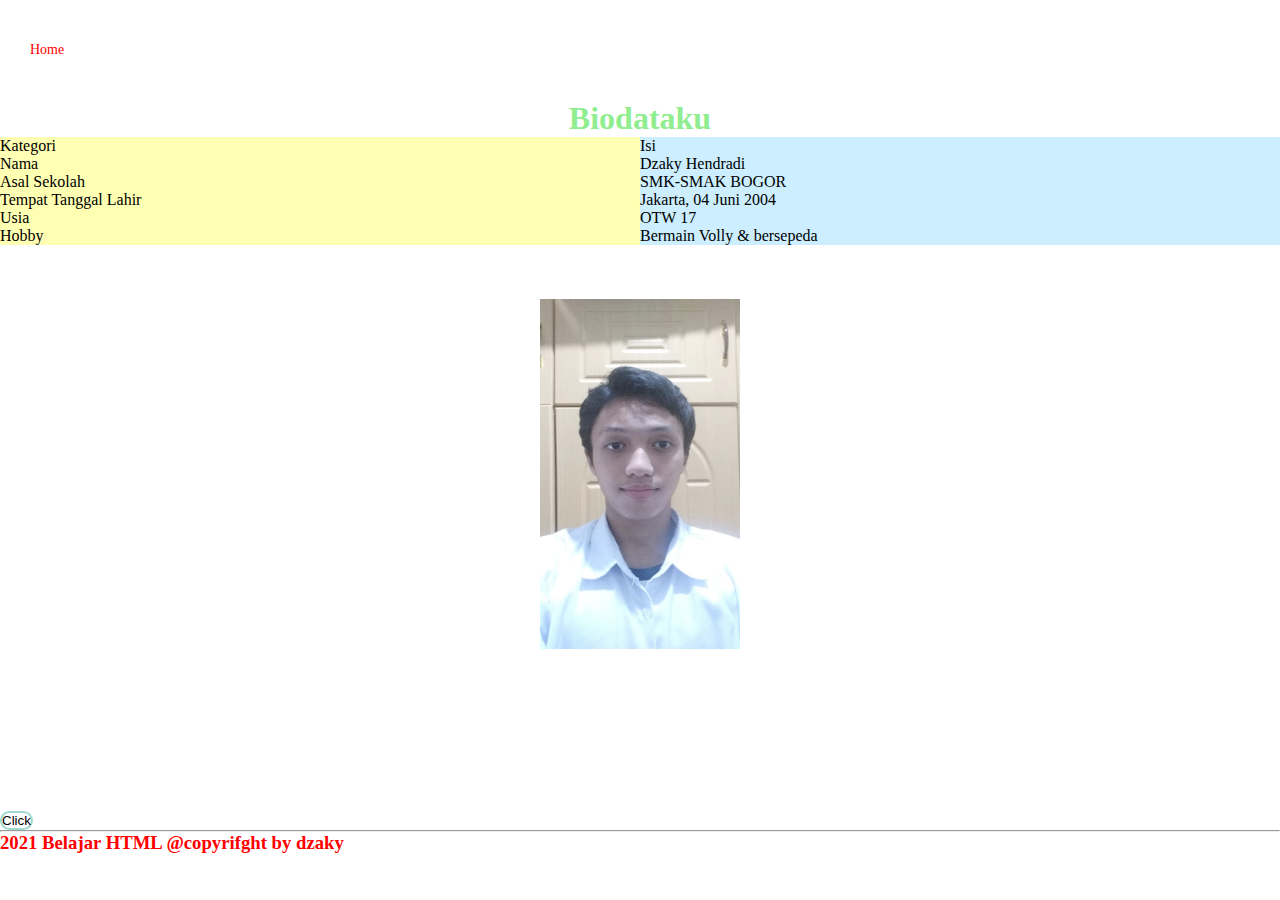
<file: index.html>
<!DOCTYPE html>
<html>
<head>
	 <nav> 
	<ul>
		<li><a href="Home.html">Home</a></li>
		<li><a href="about me.html">About me</a></li>
		<li><a href="Contact.html">Contact</a></li>
		<li><a href="Galeri.html">Gallery</a></li>
	</ul>
	  </nav>

	<h1>Biodataku</h1>
	<link rel="stylesheet" href="index.css" />
</head>
<body>   
	<div class="grid">
		<div class="title">Kategori</div>
		<div class="header">Isi</div>
		<div class="sidebar">Nama</div>
		<div class="Content">Dzaky Hendradi</div>
		<div class="footer">Asal Sekolah</div>
		<div class="title">SMK-SMAK BOGOR</div>
		<div class="title">Tempat Tanggal Lahir</div>
		<div class="title">Jakarta, 04 Juni 2004 </div>
		<div class="title">Usia</div>
		<div class="title">OTW 17</div>
		<div class="title">Hobby</div>
		<div class="title">Bermain Volly & bersepeda</div>
	</div>
<p style="white-space: pre-line;">
<p style="white-space: pre-line;">
<p style="white-space: pre-line;">
<img src="Si Jelek.jpg" alt="Muka orang" width="200" height="350" style="display: block; margin: auto;">
<H4><center>*Tampilan terkait saya</center></H4>
<p style="white-space: pre-line;">
<p style="text-indent: 40px;" style="text-align: justify;"> <i>Hello guys,</i>Nama Saya Dzaky Hendradi dari SMK-SMAK Bogor. Kali ini saya mebagikan pengalaman saya sebagai salah satu penduduk bumi yang masuk dalam kategori peyandang julukan sebagai "siswa" dimasa Pandemi ini. <b><i>First of all,</b></i>PJJ ini pastinya first time banget buat saya dan temen temen yang masih sekolah lainnya. Kaget? Kalo kayak gini sih wajar banget. Tapi Setelah 1 tahun lebih? Rasanya kayak udah jadi kebiasaan. Pastinya berbagai pengalaman berbeda kita alami, tergantung dengan pilihan yang kita tentukan.</p>
<p style="text-indent: 40px ;"style="text-align: justify;"style="color: blue;"> Menurut saya pribadi, PJJ tidak semuanya buruk. Dengan sistem PJJ ini, saya merasa lebih memiliki waktu luang sehingga memiliki waktu untuk melakukan hal yang selama ini belum bisa saya lakukan dalam padatnya KBM sekolah. Namun dalam segi pembelajaran, sistem PJJ ini memberi penurunan dalam kualitas pembelajaran, <i> setidaknya itu yang saya rasakan </i>Oleh karena itu, saya selalu berharap agar dapat kembali belajar tatap muka dan bertemu teman-teman kembali.</p>
<button class="btn">Click</button>
<hr />
<footer>
	<H3>2021 Belajar HTML @copyrifght by dzaky </H3>
</footer> 
</body>
</html>
</file>
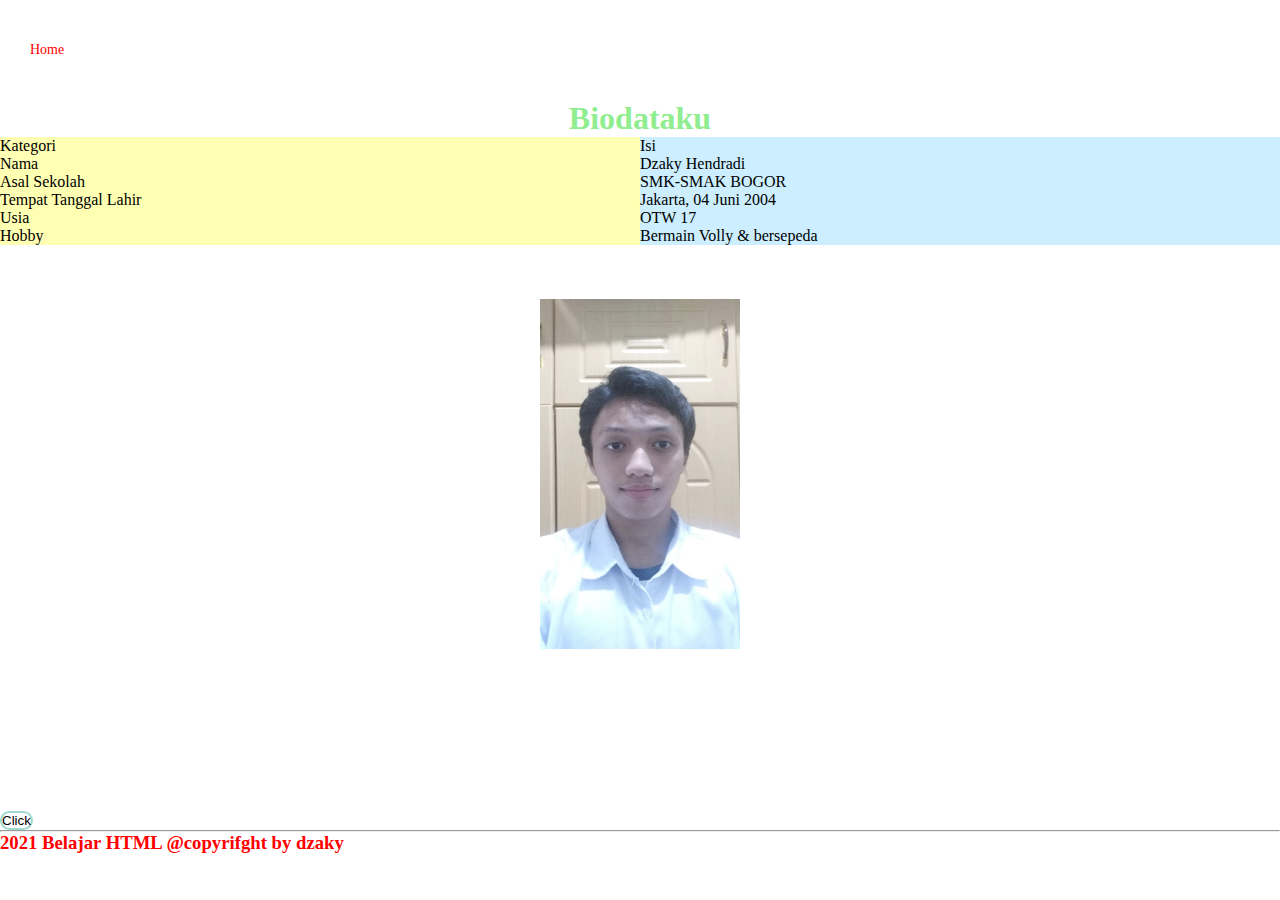
<file: about me.html>
<!DOCTYPE html>
<html>
<head>
	 <nav> 
	<ul>
		<li><a href="Home.html">Home</a></li>
		<li><a href="about me.html">About me</a></li>
		<li><a href="Contact.html">Contact</a></li>
		<li><a href="Galeri.html">Gallery</a></li>
	</ul>
	  </nav>
	  
	<h1>Biodataku</h1>
	<link rel="stylesheet" href="index.css" />
</head>
<body>   
	<div class="grid">
		<div class="title">Kategori</div>
		<div class="header">Isi</div>
		<div class="sidebar">Nama</div>
		<div class="Content">Dzaky Hendradi</div>
		<div class="footer">Asal Sekolah</div>
		<div class="title">SMK-SMAK BOGOR</div>
		<div class="title">Tempat Tanggal Lahir</div>
		<div class="title">Jakarta, 04 Juni 2004 </div>
		<div class="title">Usia</div>
		<div class="title">OTW 17</div>
		<div class="title">Hobby</div>
		<div class="title">Bermain Volly & bersepeda</div>
	</div>
<p style="white-space: pre-line;">
<p style="white-space: pre-line;">
<p style="white-space: pre-line;">
<img src="Si Jelek.jpg" alt="Muka orang" width="200" height="350" style="display: block; margin: auto;">
<H4><center>*Tampilan terkait saya</center></H4>
<p style="white-space: pre-line;">
<p style="text-indent: 40px;" style="text-align: justify;"> <i>Hello guys,</i>Nama Saya Dzaky Hendradi dari SMK-SMAK Bogor. Kali ini saya mebagikan pengalaman saya sebagai salah satu penduduk bumi yang masuk dalam kategori peyandang julukan sebagai "siswa" dimasa Pandemi ini. <b><i>First of all,</b></i>PJJ ini pastinya first time banget buat saya dan temen temen yang masih sekolah lainnya. Kaget? Kalo kayak gini sih wajar banget. Tapi Setelah 1 tahun lebih? Rasanya kayak udah jadi kebiasaan. Pastinya berbagai pengalaman berbeda kita alami, tergantung dengan pilihan yang kita tentukan.</p>
<p style="text-indent: 40px ;"style="text-align: justify;"style="color: blue;"> Menurut saya pribadi, PJJ tidak semuanya buruk. Dengan sistem PJJ ini, saya merasa lebih memiliki waktu luang sehingga memiliki waktu untuk melakukan hal yang selama ini belum bisa saya lakukan dalam padatnya KBM sekolah. Namun dalam segi pembelajaran, sistem PJJ ini memberi penurunan dalam kualitas pembelajaran, <i> setidaknya itu yang saya rasakan </i>Oleh karena itu, saya selalu berharap agar dapat kembali belajar tatap muka dan bertemu teman-teman kembali.</p>
<button class="btn">Click</button>
<hr />
<footer>
	<H3>2021 Belajar HTML @copyrifght by dzaky </H3>
</footer> 
</body>
</html>
</file>
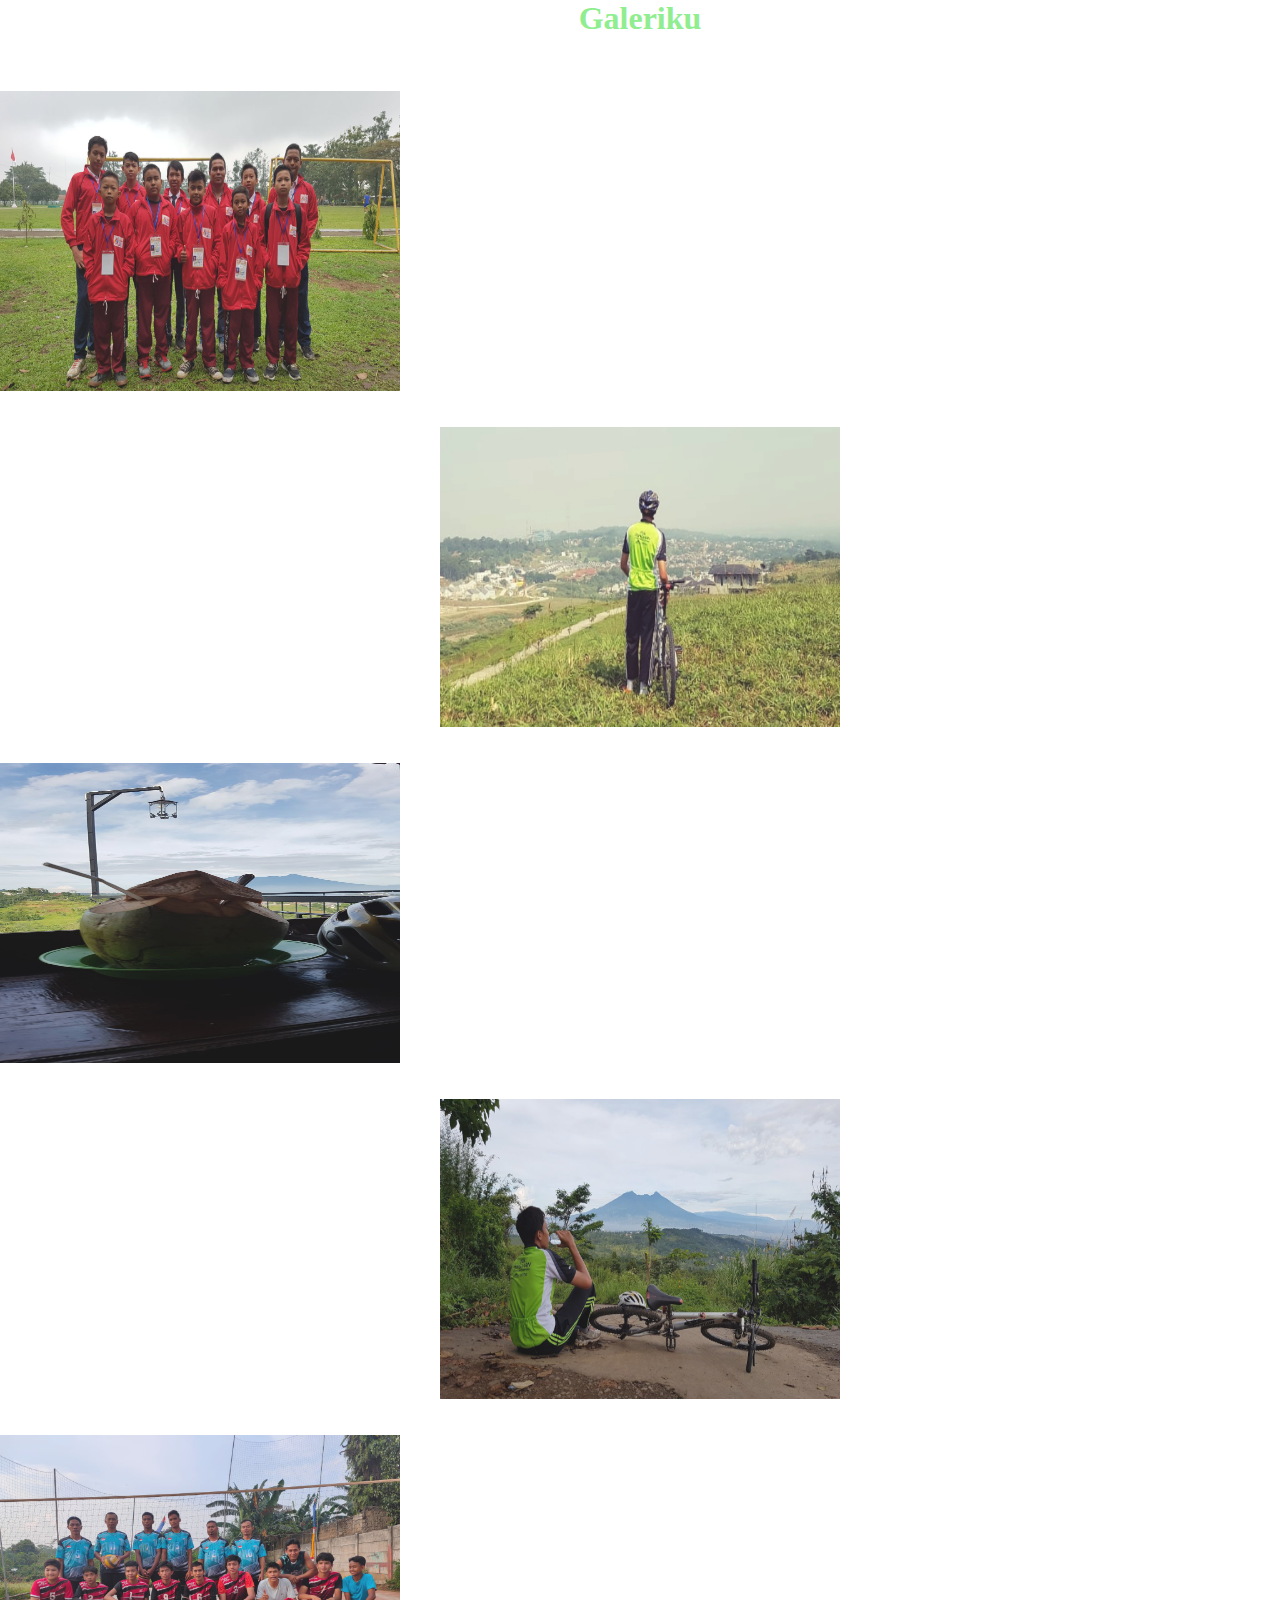
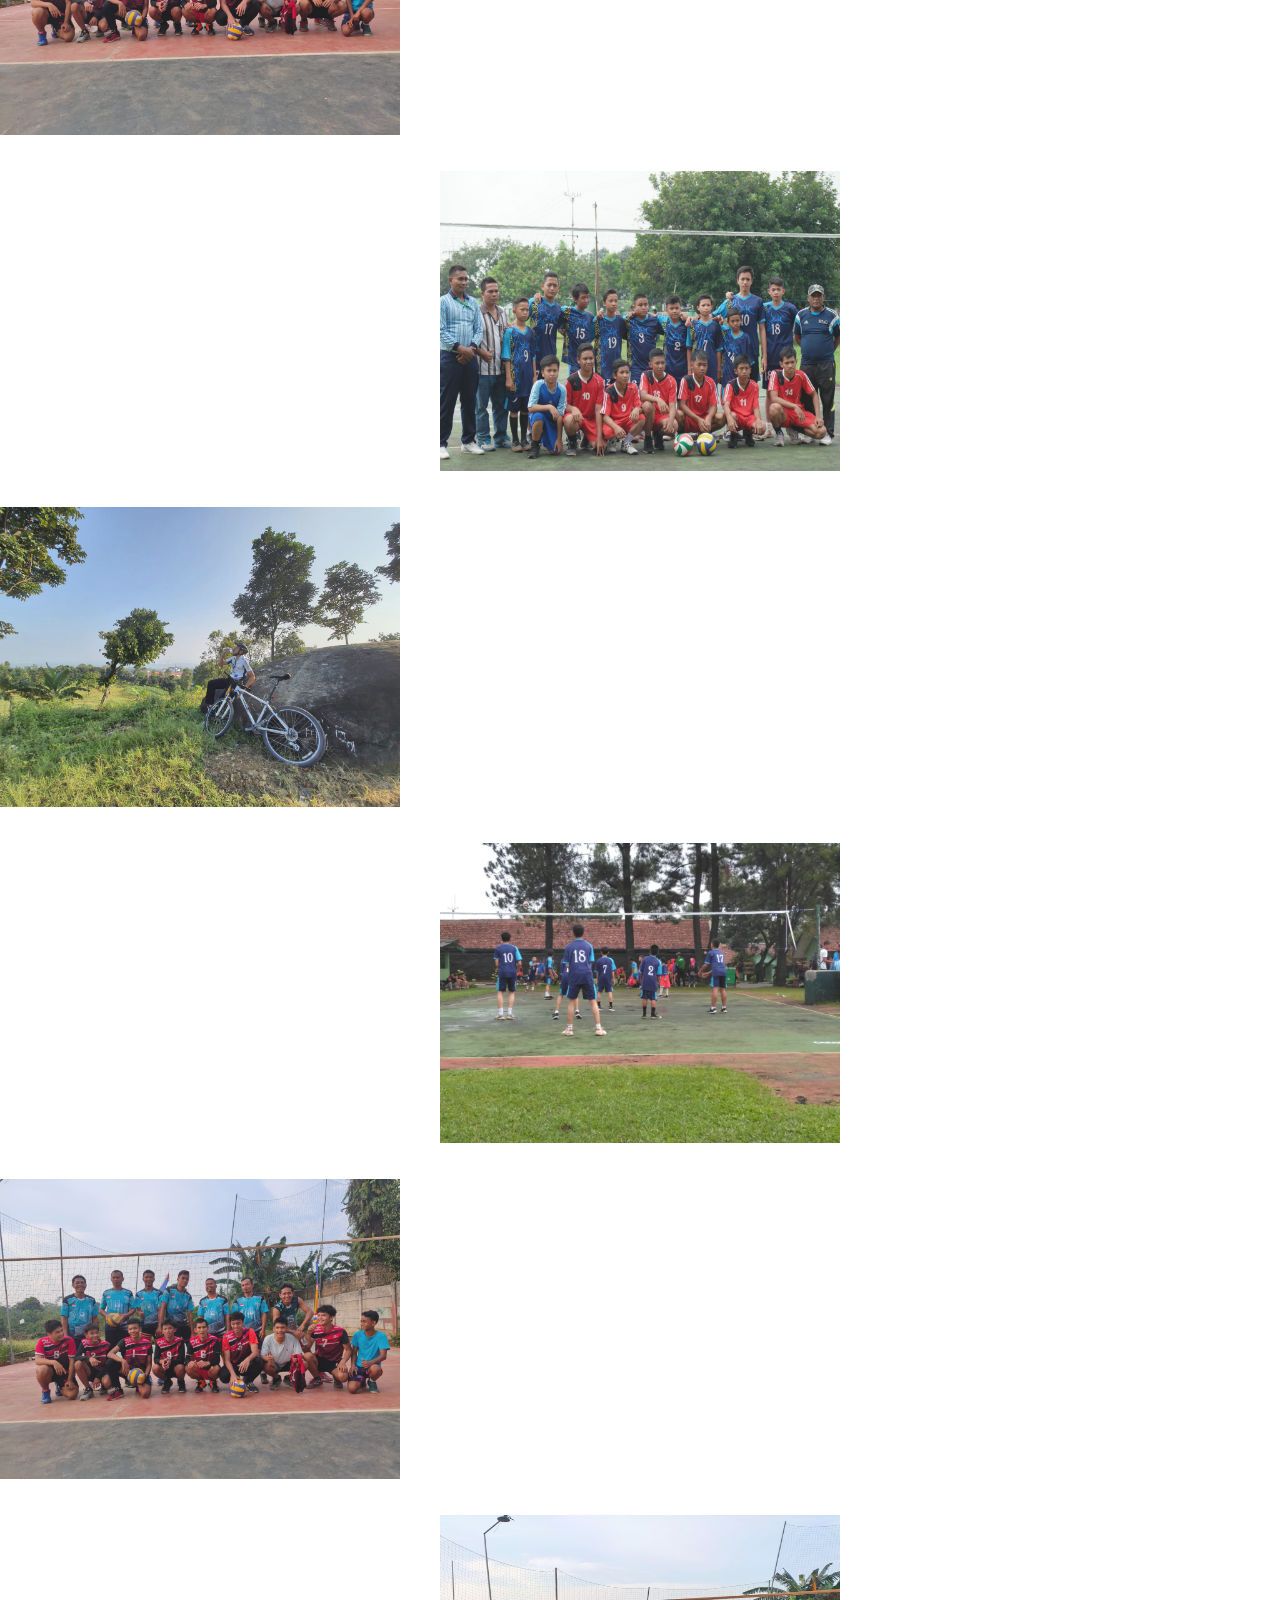
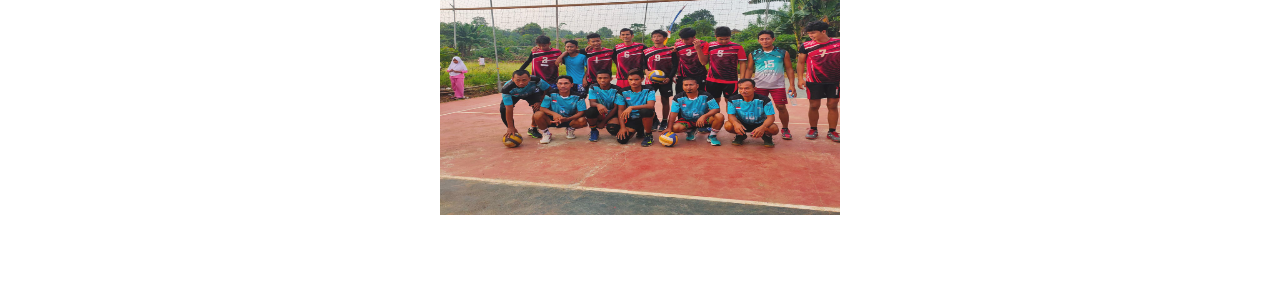
<file: Galeri.html>
<!DOCTYPE html>
<html>
<head>
	<h1>Galeriku</h1>
	<link rel="stylesheet" href="index.css" />
</head>
	<body>
			<p style="white-space: pre-line;">
			<p style="white-space: pre-line;">

		<img src="1A.jpg" alt="Click here" width="400" height="300" style="display: block; margin: unset;">
			<p style="white-space: pre-line;">
		<img src="2A.jpg" alt="Click here" width="400" height="300" style="display: block; margin: auto;">
			<p style="white-space: pre-line;">
		<img src="3A.jpg" alt="Click here" width="400" height="300" style="display: block; margin: unset;">
			<p style="white-space: pre-line;">
		<img src="4A.jpg" alt="Click here" width="400" height="300" style="display: block; margin: auto;">
			<p style="white-space: pre-line;">
		<img src="5A.jpg" alt="Click here" width="400" height="300" style="display: block; margin: unset;">
			<p style="white-space: pre-line;">
		<img src="6A.jpg" alt="Click here" width="400" height="300" style="display: block; margin: auto;">
			<p style="white-space: pre-line;">
		<img src="7A.jpg" alt="Click here" width="400" height="300" style="display: block; margin: unset;">
			<p style="white-space: pre-line;">
		<img src="8A.jpg" alt="Click here" width="400" height="300" style="display: block; margin: auto;">
			<p style="white-space: pre-line;">
		<img src="9A.jpg" alt="Click here" width="400" height="300" style="display: block; margin: unset;">
			<p style="white-space: pre-line;">
		<img src="1S.jpg" alt="Click here" width="400" height="300" style="display: block; margin: auto;">
			<p style="white-space: pre-line;">
	</body>
</html>
</file>
<file: index.css>
h1 {
	text-align: center;
	 color: lightgreen;
	 font-family: initial;
	 text-shadow: transparent;
} 
td { 
	color: white; 
}
th {
	color : white;
}
body{
	background-image: url("https://i.pinimg.com/originals/8b/79/4c/8b794c0d1001c60eaf017291a89577af.png");
	opacity-background: 40%;
	background-repeat: no-repeat;
	background-position: right top;
	background-attachment: fixed;
}	
p{
	color: white;
}
h4{
	color: white;
}
img{
	opacity: 90%;
}
h3{  
	color: #ff0000;
}

.grid {
	display: grid;
	grid-template-columns: 1fr 1fr;
}


.grid div:nth-child(even) {
	background-color: #cceeff;
}
.grid div:nth-child(odd) {
	background-color: #ffffb3;
}
.btn{
	background-color: white;
	border-radius: 30px;
	border: 2px solid #A2D9CE;
	transition: background-color 2s;
}
*{
	margin: 0;
	padding: 0;
}
nav {
	width: 100%;
	height: 100px;
}
ul {
}
ul li{
 list-style:none;
 display: inline-block;
 line-height: 100px;
}
ul li a{
	display: block;
 text-decoration: none;
 font-size: 14px;
 font-family: initial;
 color: white;
 padding: 0 30px;
}
ul li a:hover {
	color: red;
}
</file>
